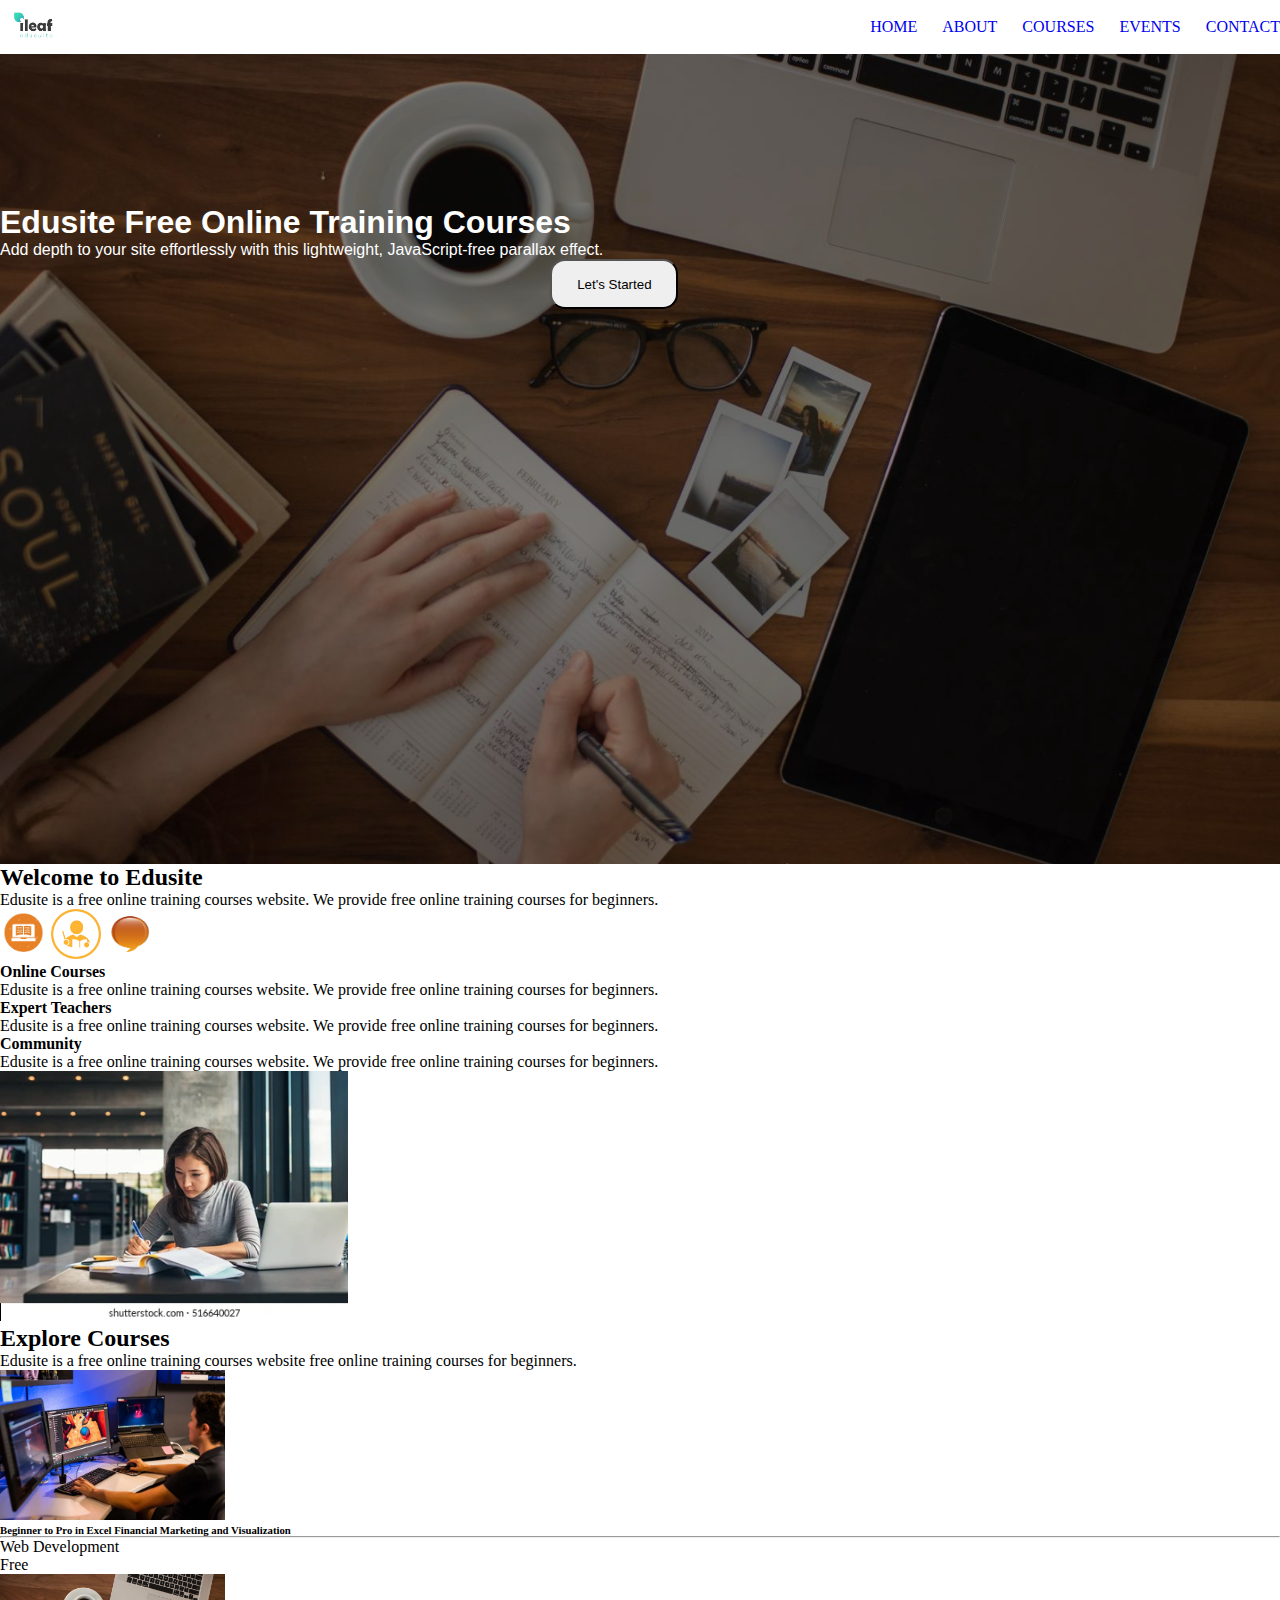
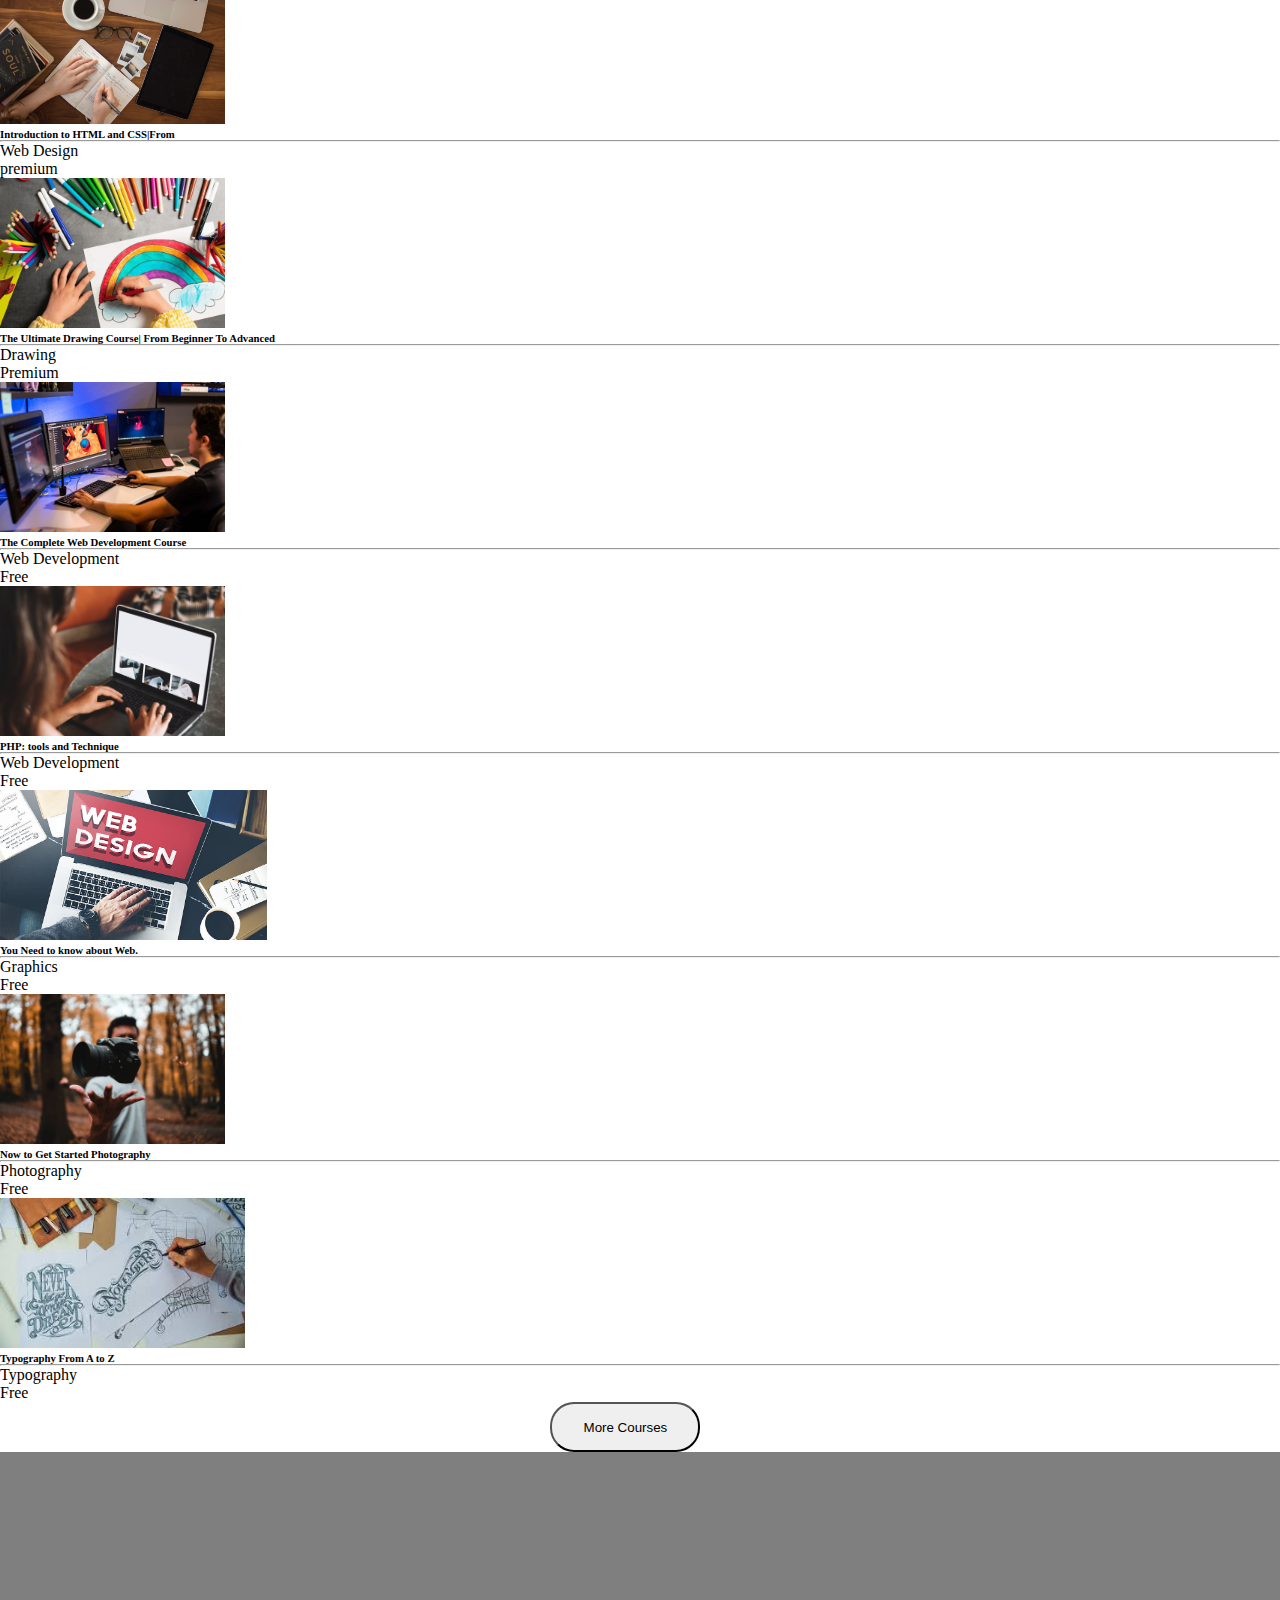
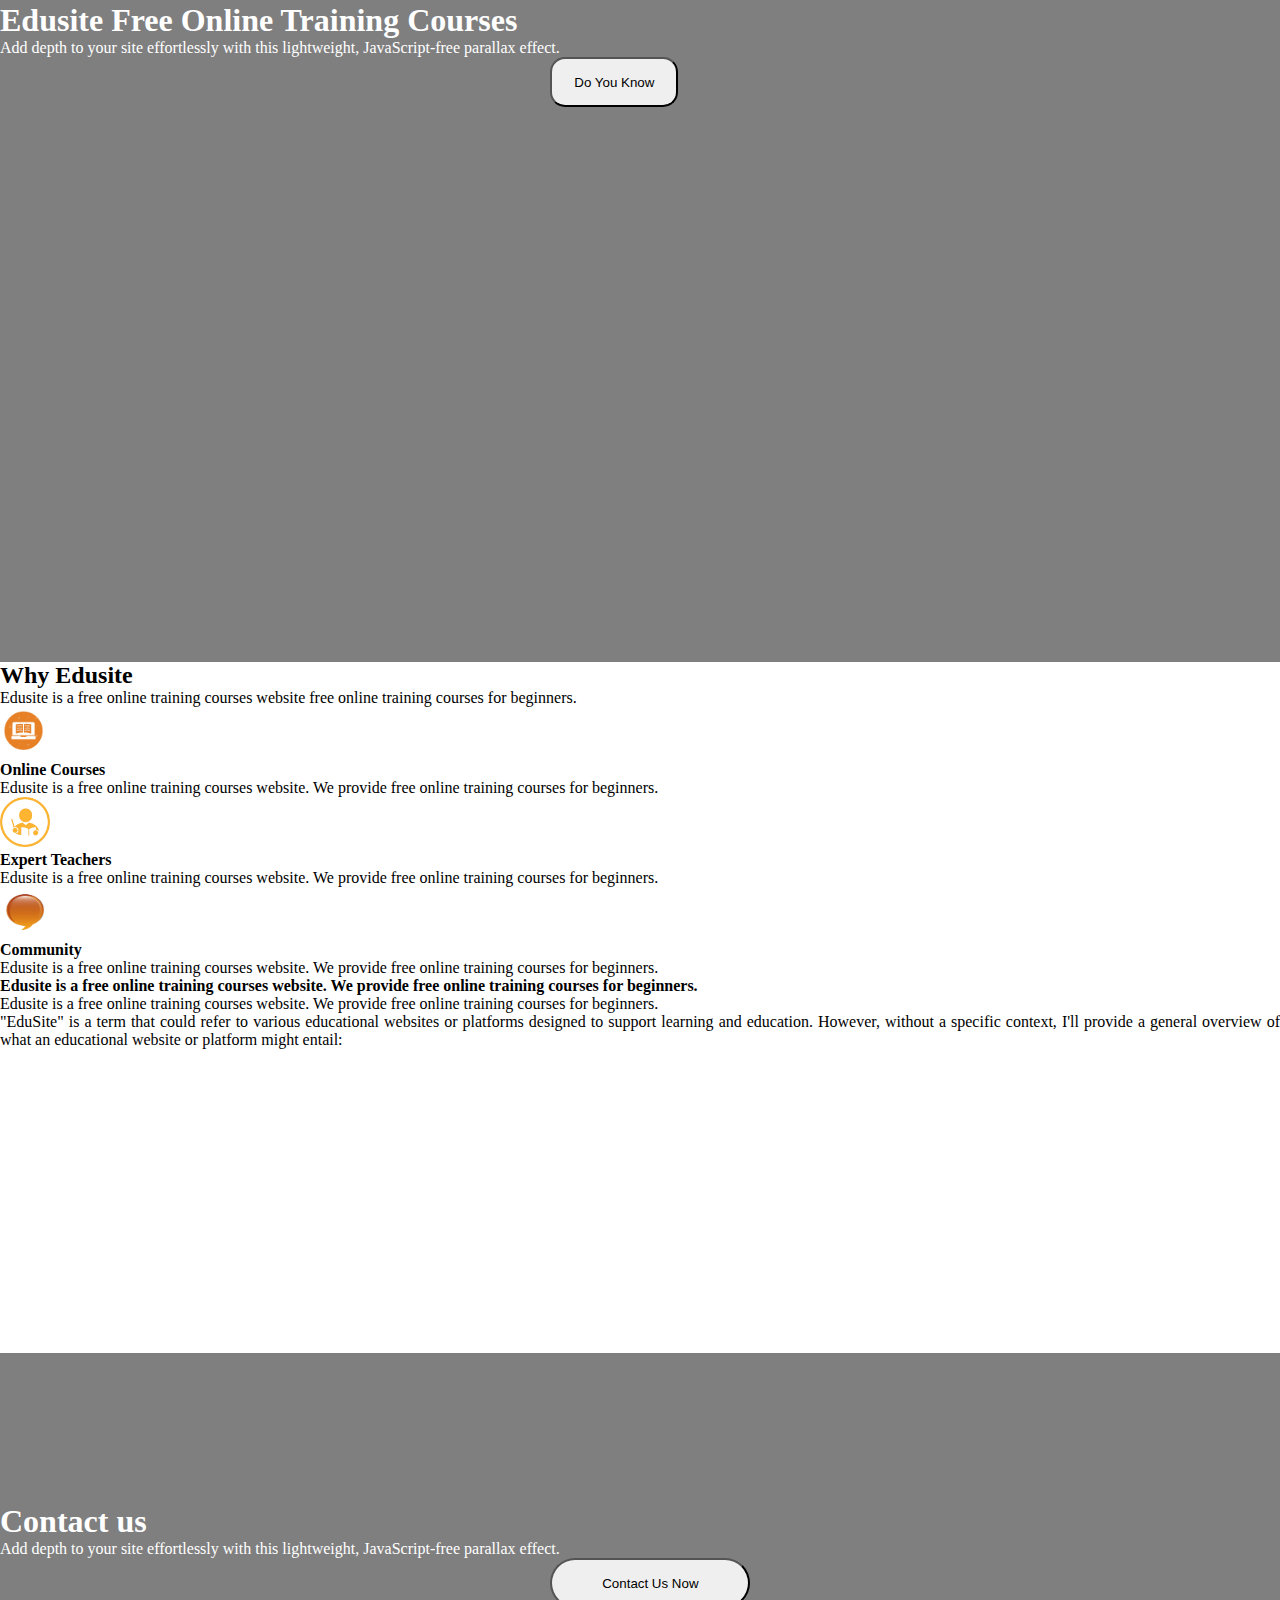
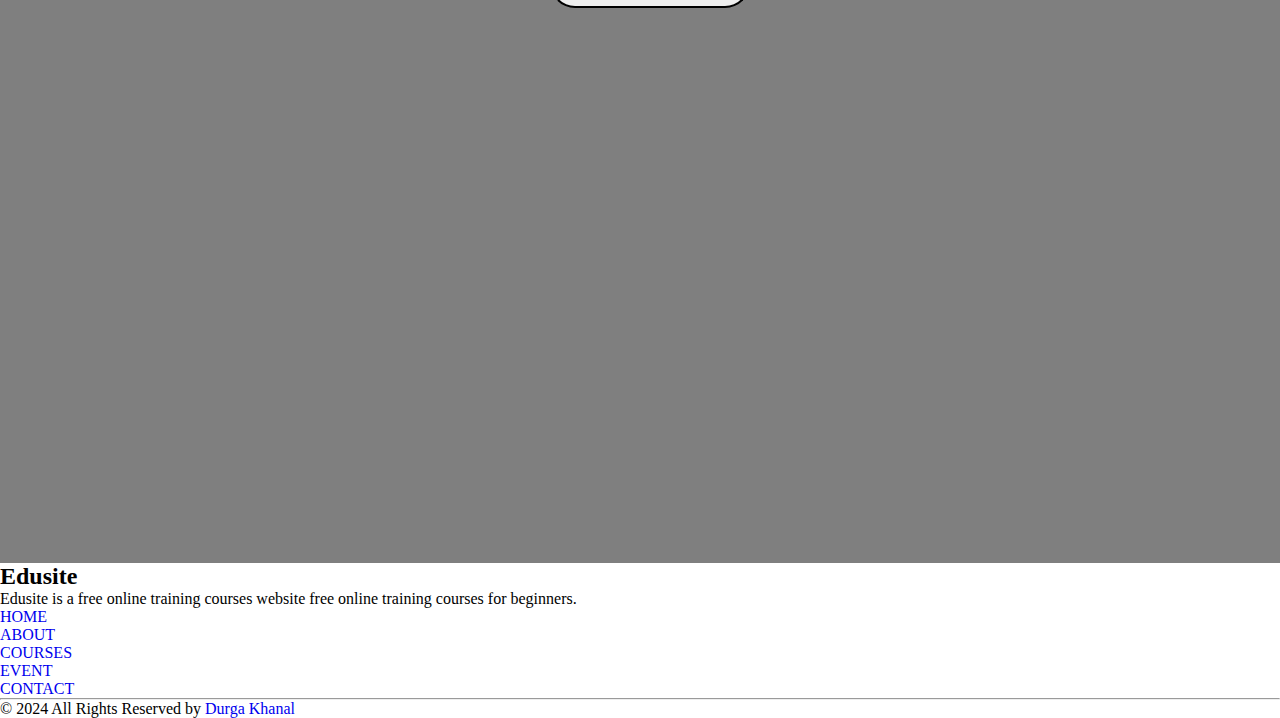
<file: index.html>
<!DOCTYPE html>
<html lang="en">

<head>
    <meta charset="UTF-8">
    <meta name="viewport" content="width=device-width, initial-scale=1.0">
    <link rel="stylesheet" href="https://cdnjs.cloudflare.com/ajax/libs/font-awesome/6.5.2/css/all.min.css"
        integrity="sha512-SnH5WK+bZxgPHs44uWIX+LLJAJ9/2PkPKZ5QiAj6Ta86w+fsb2TkcmfRyVX3pBnMFcV7oQPJkl9QevSCWr3W6A=="
        crossorigin="anonymous" referrerpolicy="no-referrer" />
    <link href="https://cdn.jsdelivr.net/npm/bootstrap@5.0.2/dist/css/bootstrap.min.css" rel="stylesheet"
        integrity="sha384-EVSTQN3/azprG1Anm3QDgpJLIm9Nao0Yz1ztcQTwFspd3yD65VohhpuuCOmLASjC" crossorigin="anonymous">

    <link rel="stylesheet" href="style.css">
    <title>Bootstrap1</title>
</head>

<body>
    <!-- nav bar -->
    <nav class="sticky-top bg-white">
        <div class="container main-nav flex">
            <a href="#" class="company-logo">
                <img src="images/logo.png" alt="company-logoo">
            </a>
            <div class="nav-links fw-bold fs-10">
                <ul class="flex mt-3">
                    <li><a href="index.html" class="hover-link text-dark">HOME</a></li>
                    <li><a href="about.html" class="hover-link text-dark">ABOUT</a></li>
                    <li><a href="courses.html" class="hover-link text-dark">COURSES</a></li>
                    <li><a href="event.html" class="hover-link text-dark">EVENTS</a></li>
                    <li><a href="contact.html" class="hover-link text-dark">CONTACT</a></li>
                </ul>
            </div>
        </div>
    </nav>
    <!-- ----parallax----- -->
    <main>
        <section class="parallax">

            <!-- ----parallax---- -->
            <div class="parallax-content mt-0">
                <h1 class="mx-5">Edusite Free Online Training Courses</h1>
                <p class=" col-md-6 fs-5 mx-5">Add depth to your site effortlessly with this lightweight,
                    JavaScript-free parallax effect.</p>
                <button type="button" class="btn btn-primary mx-5">Let's Started</button>
            </div>
        </section>
    </main>
    <!----------parallax- ends----- -->

    <!-------- welcomeTo eduite ---------->
    <div class="container">
        <div class="row">
            <div class="col-md-6">
                <h2 class=" mt-5 fw-bold text-primary">Welcome to Edusite</h2>
                <p class=" fs-5">Edusite is a free online training courses website. We provide
                    free online training courses for beginners.</p>
            </div>

            <div class="row">
                <div class="col-md-1 mt-5">
                    <img src="images/course.png" class="mt-2" alt="course1">
                    <img src="images/teacher.png" class="mt-5" alt="course2">
                    <img src="images/community.png" class="mt-5" alt="course3">
                </div>

                <div class="col-md-5 mt-1">
                    <h4 class="fw-bold text-start">Online Courses</h4>
                    <p class="mt-3">Edusite is a free online training courses website. We provide
                        free online training courses for beginners.</p>
                    <h4 class="fw-bold text-start">Expert Teachers</h4>
                    <p class="mt-3">Edusite is a free online training courses website. We provide
                        free online training courses for beginners.</p>
                    <h4 class="fw-bold text-start">Community</h4>
                    <p class="mt-3">Edusite is a free online training courses website. We provide
                        free online training courses for beginners.</p>
                </div>
                <div class="col-md-6">
                    <img src="images/study.webp" class="mx-5">
                </div>
            </div>
        </div>
        <!-- ------------------------------------------ -->
        <!-------------------- courses ----------------->

        <h2 class=" mt-5 fw-bold text-primary text-center">Explore Courses</h2>
        <p class=" fs-5 text-center mb-5">Edusite is a free online training courses website free online training
            courses for beginners.</p>
        <div class="courses">
            <div class="row">
                <div class="col-md-3">
                    <img src="images/game-design.webp" alt="images">
                    <h6 class="fw-bold text-start mt-3">Beginner to Pro in Excel Financial Marketing and Visualization
                    </h6>
                    <hr>
                    <div class="d-flex justify-content-between">
                        <div>Web Development</div>
                        <div class="text-success">Free</div>
                    </div>
                </div>
                <div class="col-md-3">
                    <img src="images/coffee.jpg" alt="images">
                    <h6 class="fw-bold text-start mt-3">Introduction to HTML and CSS|From
                    </h6>
                    <hr>
                    <div class="d-flex justify-content-between">
                        <div>Web Design</div>
                        <div class="text-danger">premium</div>
                    </div>
                </div>
                <div class="col-md-3">
                    <img src="images/drawing.webp" alt="images">
                    <h6 class="fw-bold text-start mt-3">The Ultimate Drawing Course| From Beginner To Advanced
                    </h6>
                    <hr>
                    <div class="d-flex justify-content-between">
                        <div>Drawing</div>
                        <div class="text-danger">Premium</div>
                    </div>
                </div>
                <div class="col-md-3">
                    <img src="images/game-design.webp" alt="images">
                    <h6 class="fw-bold text-start mt-3">The Complete Web Development Course
                    </h6>
                    <hr>
                    <div class="d-flex justify-content-between">
                        <div>Web Development</div>
                        <div class="text-success">Free</div>
                    </div>
                </div>

                <div class="col-md-3 mt-4">
                    <img src="images/php.avif" alt="images">
                    <h6 class="fw-bold text-start mt-3">PHP: tools and Technique
                    </h6>
                    <hr>
                    <div class="d-flex justify-content-between">
                        <div>Web Development</div>
                        <div class="text-success">Free</div>
                    </div>
                </div>
                <div class="col-md-3 mt-4">
                    <img src="images/webdesign.avif" alt="images">
                    <h6 class="fw-bold text-start mt-3">You Need to know about Web.
                    </h6>
                    <hr>
                    <div class="d-flex justify-content-between">
                        <div>Graphics</div>
                        <div class="text-success">Free</div>
                    </div>
                </div>
                <div class="col-md-3 mt-4">
                    <img src="images/photography.webp" alt="images">
                    <h6 class="fw-bold text-start mt-3">Now to Get Started Photography
                    </h6>
                    <hr>
                    <div class="d-flex justify-content-between">
                        <div>Photography</div>
                        <div class="text-success">Free</div>
                    </div>
                </div>
                <div class="col-md-3 mt-4">
                    <img src="images/typography.jpg" alt="images">
                    <h6 class="fw-bold text-start mt-3">Typography From A to Z
                    </h6>
                    <hr>
                    <div class="d-flex justify-content-between">
                        <div>Typography</div>
                        <div class="text-success">Free</div>
                    </div>
                </div>
            </div>
            <button type="button" class=" bg-danger text-white mt-5">More Courses</button>
        </div>
    </div>

    <!----------------- 2nd parallax --------------------------->
    <section class="parallax">
        <div class="second-parallax">
            <div class="parallax-content mt-5">
                <h1 class="mx-5">Edusite Free Online Training Courses</h1>
                <p class=" col-md-6 fs-5 mx-5">Add depth to your site effortlessly with this lightweight,
                    JavaScript-free parallax effect.</p>
                <button type="button" class="btn btn-danger mx-5">Do You Know</button>
            </div>
        </div>
    </section>
    <!-------------------------Why Edusite?------------------------->
    <h2 class=" mt-5 fw-bold text-primary text-center">Why Edusite</h2>
    <p class=" fs-5 text-center mb-5">Edusite is a free online training courses website free online training
        courses for beginners.</p>
    <div class="container">
        <div class="row">
            <div class=" col-md-1 mt-5">
                <img src="images/course.png" class="mt-3" alt="course1">
            </div>

            <div class=" col-md-3 mt-1">
                <h4 class="fw-bold text-start">Online Courses</h4>
                <p class="mt-4">Edusite is a free online training courses website. We provide
                    free online training courses for beginners.</p>

            </div>
            <div class=" col-md-1 mt-5">
                <img src="images/teacher.png" class="mt-3" alt="course2">
            </div>

            <div class=" col-md-3 mt-1">
                <h4 class="fw-bold text-start">Expert Teachers</h4>
                <p class="mt-4">Edusite is a free online training courses website. We provide
                    free online training courses for beginners.</p>

            </div>
            <div class=" col-md-1 mt-5">
                <img src="images/community.png" class="mt-3" alt="course3">
            </div>

            <div class=" col-md-3 mt-1">
                <h4 class="fw-bold text-start">Community</h4>
                <p class="mt-4">Edusite is a free online training courses website. We provide
                    free online training courses for beginners.</p>

            </div>
        </div>
        <!----------vedio-clip-part ------------>
        <div class="row mt-5">
            <div class="col-md-6 mt-5">
                <h4 class="fw-bold">Edusite is a free online training courses website. We provide
                    free online training courses for beginners.</h4>
                <p class="mt-3">Edusite is a free online training courses website. We provide
                    free online training courses for beginners.<br class="mb-3">"EduSite" is a term that could refer to
                    various
                    educational websites or platforms designed to support learning and education. However, without a
                    specific context, I'll provide a general overview of what an educational website or platform might
                    entail:</p>
            </div>
            <div class="col-md-6">
                <iframe width="500" height="300" class="mt-5" src="//www.youtube.com/watch?v=UgFBlTUlrsA"
                    title="YouTube video player" frameborder="0"
                    allow="accelerometer; autoplay; clipboard-write; encrypted-media; gyroscope; picture-in-picture"
                    allowfullscreen></iframe>
            </div>
        </div>
    </div>
    <!-------- THird-parallax -------->
    <section class="parallax">
        <div class="third-parallax">
            <div class="parallax-content mt-5">
                <h1 class="mx-5 text-center">Contact us</h1>
                <p class="fs-5 mx-5 text-center">Add depth to your site effortlessly with this lightweight,
                    JavaScript-free parallax effect.</p>
                <button type="button" class="btn btn-danger">Contact Us Now</button>
            </div>
        </div>
    </section>
    <!----------- footer ----------->
    <div class="footer bg-white">
        <div class="container">
            <div class="row">
                <div class="col-md-8">
                    <h2 class="fw-bold mt-4 mx-4">Edusite</h2>
                    <p class=" fs-5  mt-3 mx-4">Edusite is a free online training courses website free online training
                        courses for beginners.</p>
                </div>
                <div class="col-md-4">
                    <div class="d-flex flex-row mt-4 ">
                        <div class="p-2"><a href="index.html" class="hover-link fw-bold text-dark">HOME</a></div>
                        <div class="p-2"><a href="about.html" class="hover-link fw-bold text-dark">ABOUT</a></div>
                        <div class="p-2"><a href="courses.html" class="hover-link fw-bold text-dark">COURSES</a></div>
                        <div class="p-2"><a href="event.html" class="hover-link fw-bold text-dark">EVENT</a></div>
                        <div class="p-2"><a href="contact.html" class="hover-link fw-bold text-dark">CONTACT</a></div>

                    </div>
                    <div class="d-flex flex-row mt-4">
                        <div class="p-1">
                            <a class="nav-link text-dark" href="https://www.facebook.com"><i
                                    class="fab fa-facebook"></i></a>
                        </div>
                        <div class="p-1">
                            <a class="nav-link text-dark" href="https://www.instagram.com"><i
                                    class="fab fa-instagram"></i></a>
                        </div>
                        <div class="p-1">
                            <a class="nav-link text-dark" href="https://www.youtube.com"><i
                                    class="fab fa-youtube"></i></a>
                        </div>
                        <div class="p-1">
                            <a class="nav-link text-dark" href="https://www.twitter.com"><i
                                    class="fab fa-twitter"></i></a>
                        </div>
                        <div class="p-1">
                            <a class="nav-link text-dark" href="https://www.linkedin.com"><i
                                    class="fab fa-linkedin"></i></a>
                        </div>
                        <div class="p-1">
                            <a class="nav-link text-dark" href="https://www.pinterest.com"><i
                                    class="fab fa-pinterest"></i></a>
                        </div>

                    </div>
                </div>
            </div>
        </div>
        <hr>
        <p class="copyright text-center  fs-5.5 mb-3 fw-bold my-0 ">&copy; 2024 All Rights Reserved by <a
                href="https://www.facebook.com/profile" class="text-dark">Durga Khanal</a></p>
    </div>

    <script src="https://cdn.jsdelivr.net/npm/bootstrap@5.0.2/dist/js/bootstrap.bundle.min.js"
        integrity="sha384-MrcW6ZMFYlzcLA8Nl+NtUVF0sA7MsXsP1UyJoMp4YLEuNSfAP+JcXn/tWtIaxVXM"
        crossorigin="anonymous"></script>
</body>

</html>
</file>
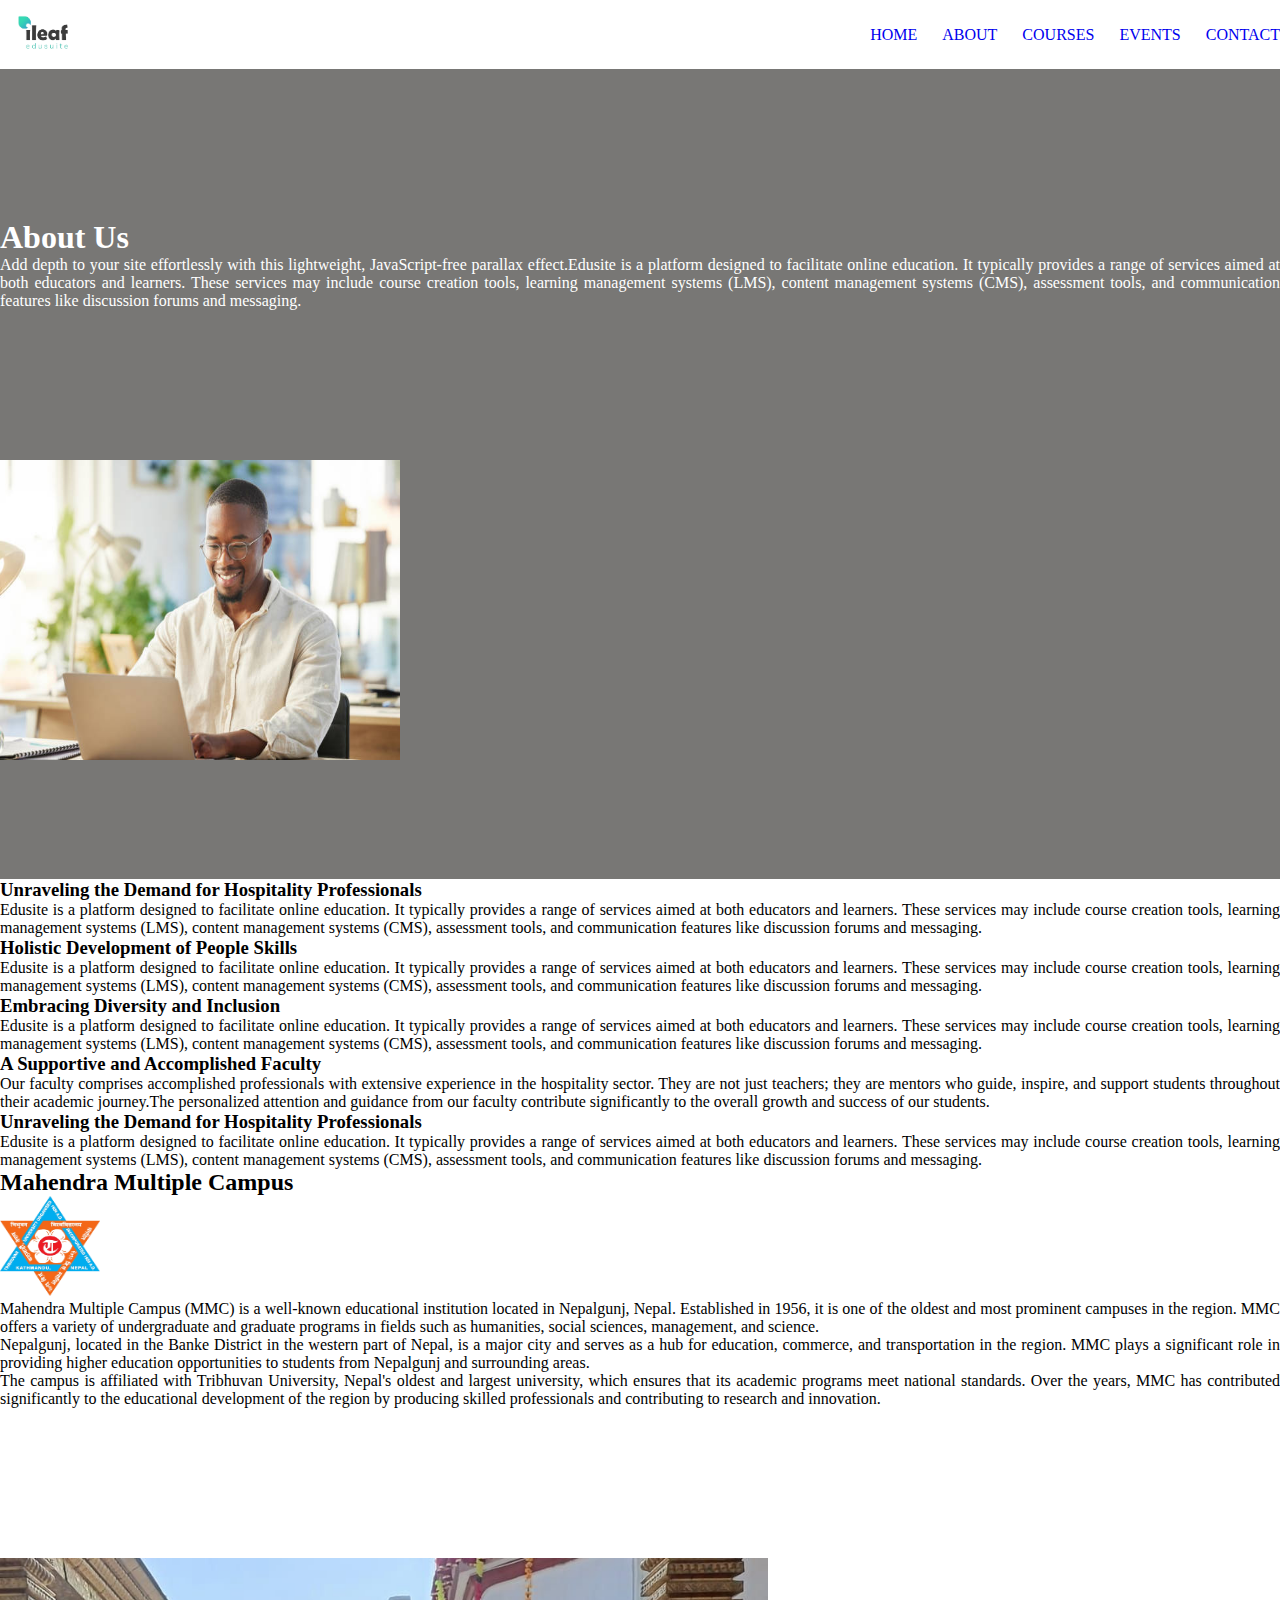
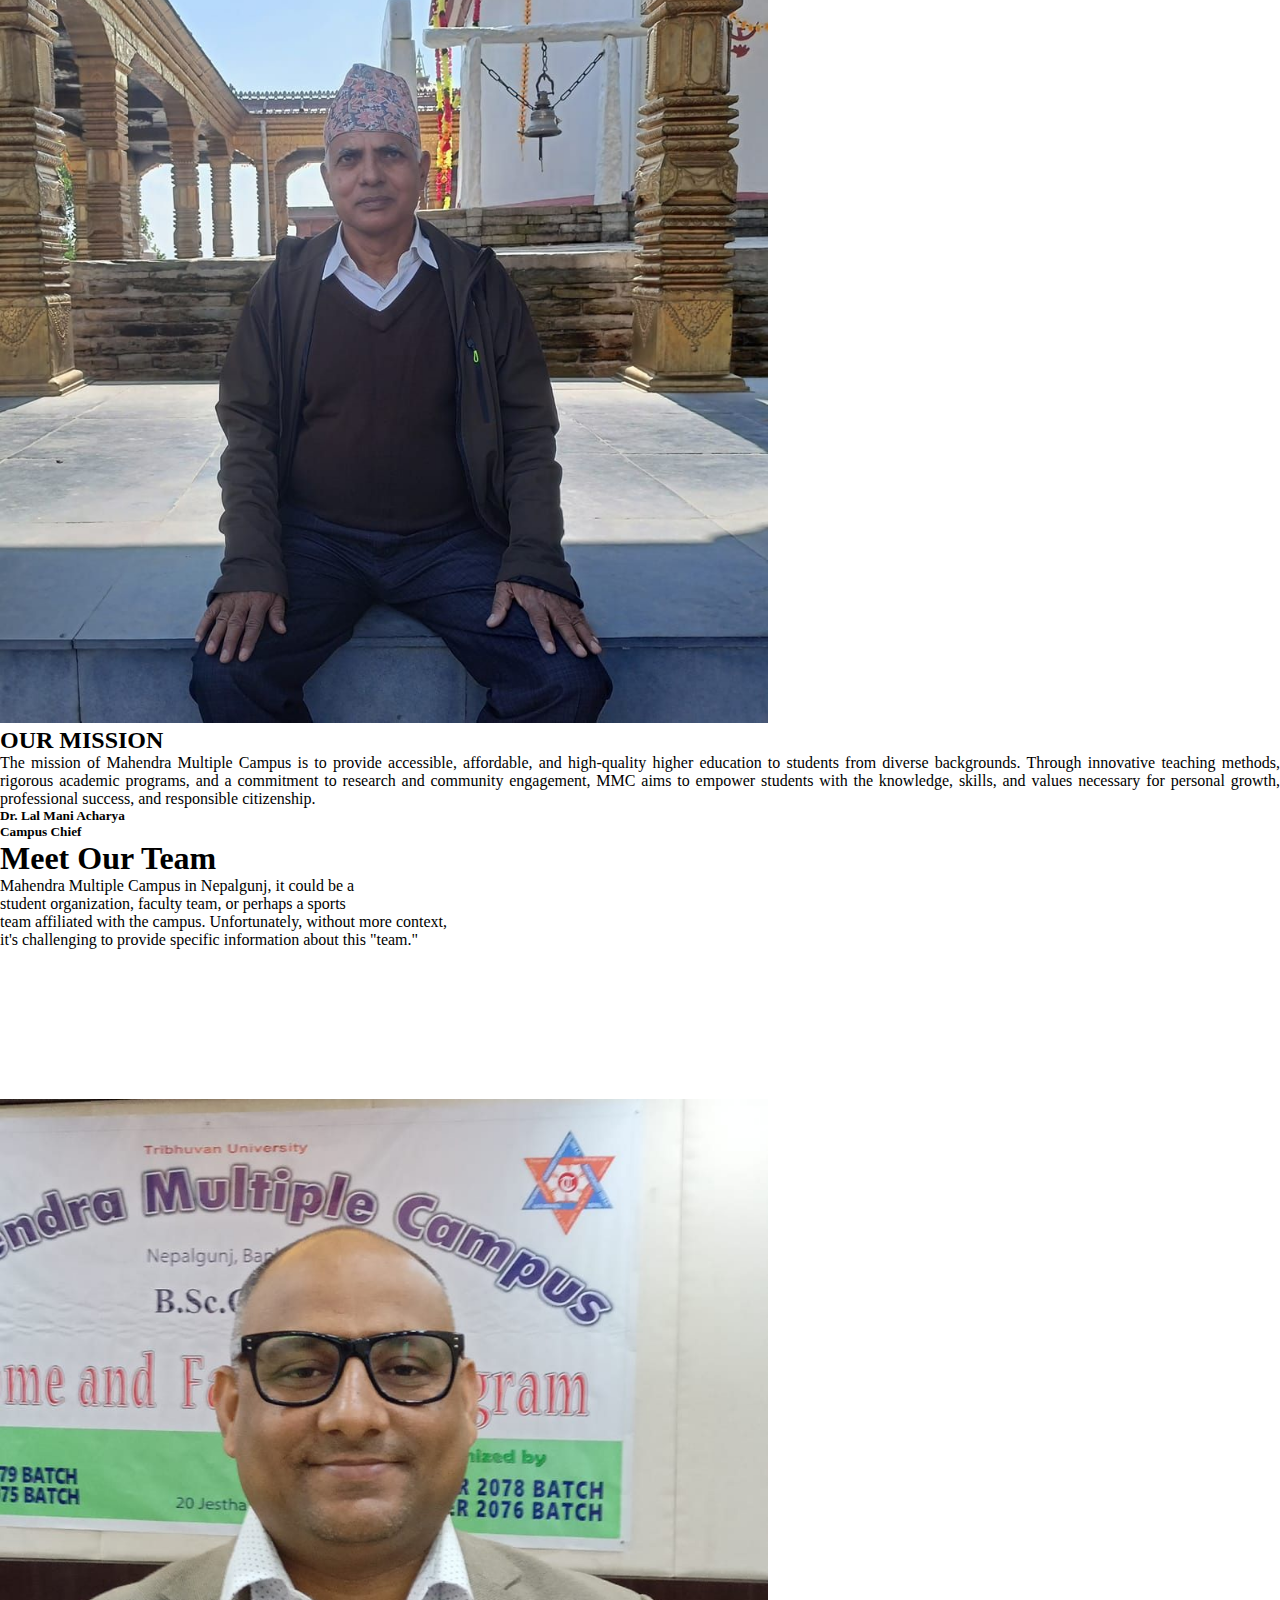
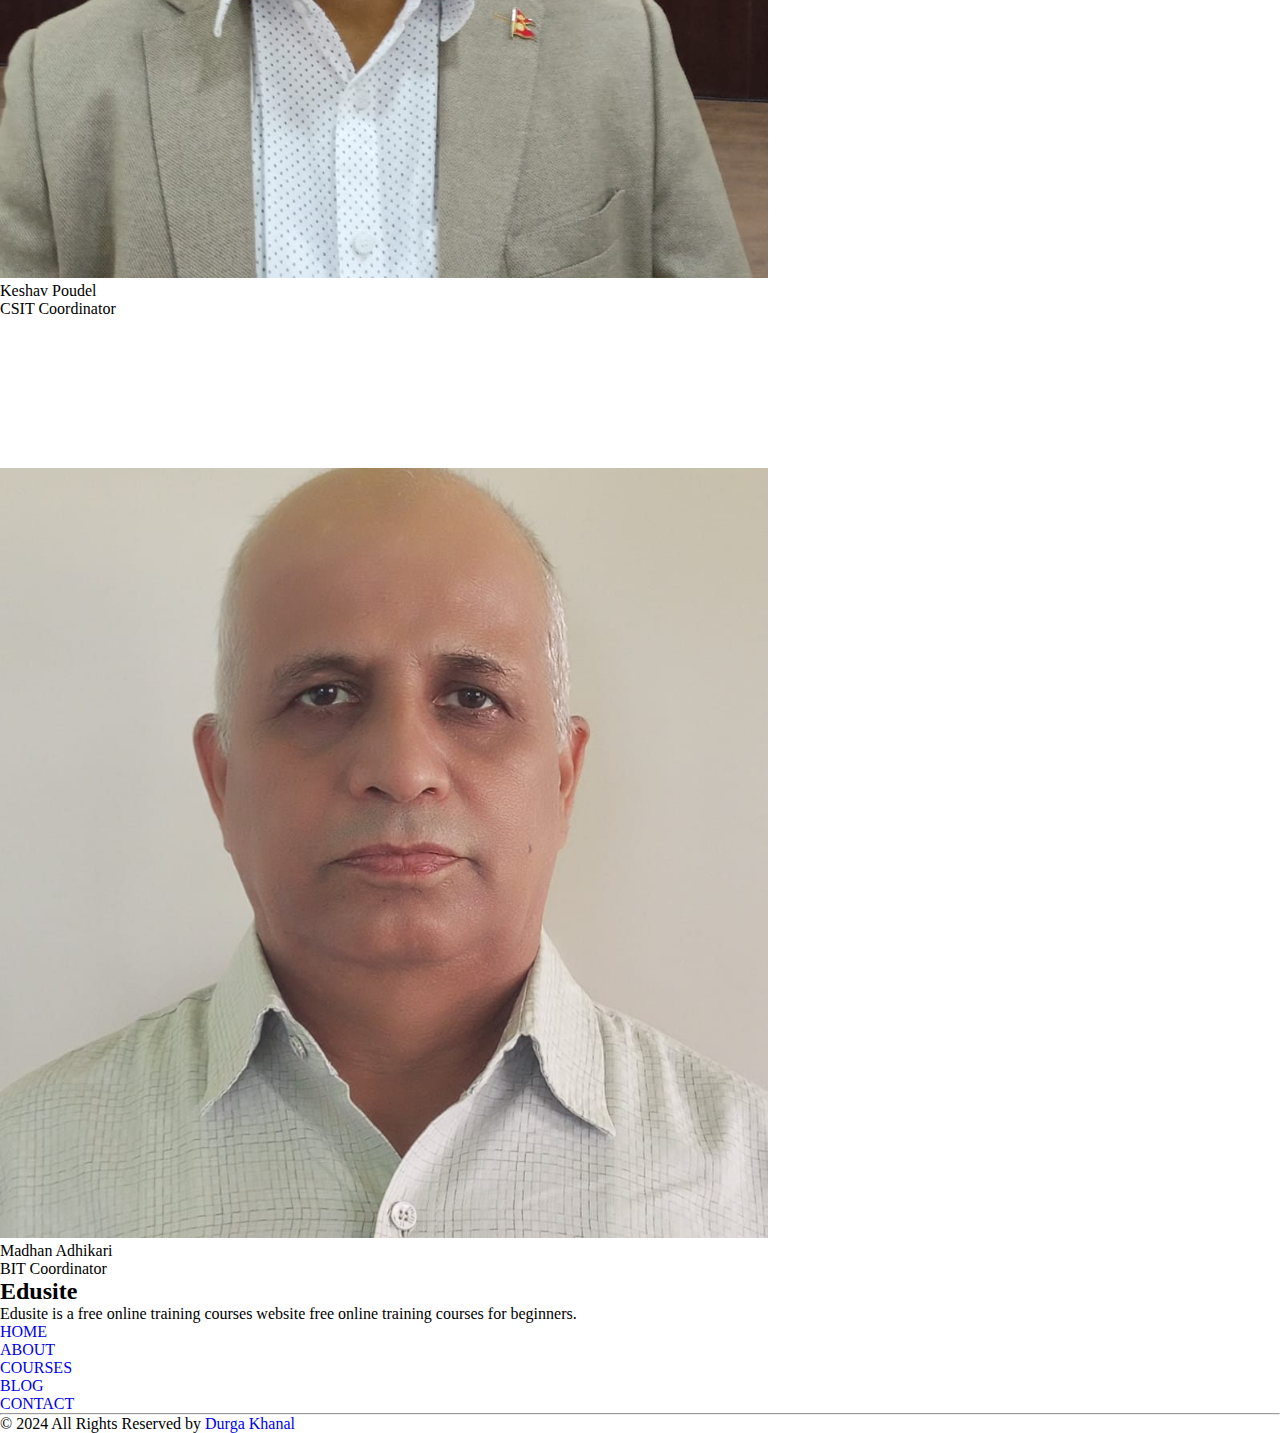
<file: about.html>
<!DOCTYPE html>
<html lang="en">

<head>
    <meta charset="UTF-8">
    <meta name="viewport" content="width=device-width, initial-scale=1.0">
    <link href="https://cdn.jsdelivr.net/npm/bootstrap@5.0.2/dist/css/bootstrap.min.css" rel="stylesheet"
        integrity="sha384-EVSTQN3/azprG1Anm3QDgpJLIm9Nao0Yz1ztcQTwFspd3yD65VohhpuuCOmLASjC" crossorigin="anonymous">
    <link href="https://cdn.jsdelivr.net/npm/bootstrap@5.0.2/dist/css/bootstrap.min.css" rel="stylesheet"
        integrity="sha384-EVSTQN3/azprG1Anm3QDgpJLIm9Nao0Yz1ztcQTwFspd3yD65VohhpuuCOmLASjC" crossorigin="anonymous">
    <link rel="stylesheet" href="about.css">
    <title>Document</title>
</head>

<body>
    <!-- navbar -->
    <nav class="sticky-top">
        <div class="container main-nav flex">
            <a href="#" class="company-logo">
                <img src="images/logo.png" alt="company-logoo">
            </a>
            <div class="nav-links fw-bold fs-10">
                <ul class="flex">
                    <li><a href="index.html" class="hover-link text-dark">HOME</a></li>
                    <li><a href="about.html" class="hover-link text-dark">ABOUT</a></li>
                    <li><a href="courses.html" class="hover-link text-dark">COURSES</a></li>
                    <li><a href="event.html" class="hover-link text-dark">EVENTS</a></li>
                    <li><a href="contact.html" class="hover-link text-dark">CONTACT</a></li>
                </ul>
            </div>
        </div>
    </nav>
    <!-- ----parallax----- -->
    <main>
        <section class="parallax">
            <div class="parallax-content mt-0">
                <div class="container">

                    <div class="row">
                        <div class="col-md-6">
                            <h1>About Us</h1>
                            <p >Add depth to your site effortlessly with this lightweight,
                                JavaScript-free parallax effect.Edusite is a platform designed to facilitate online
                                education.
                                It
                                typically provides a range of services aimed at both educators and learners. These
                                services may
                                include course creation tools, learning management systems (LMS), content management
                                systems
                                (CMS),
                                assessment tools, and communication features like discussion forums and messaging.</p>
                            <!-- <button type="button" class="btn btn-primary mx-5">Let's Started</button> -->
                        </div>
                        <div class=" images col-md-6 style=" height:200px width:200px">
                            <img src="images/person.jpg" alt="mmcimage">
                        </div>
                    </div>
                </div>

            </div>
        </section>
        <!----------------- content ---------------------->
        <div class="container">
            <div class="content mx-5 mt-5 mb-5">
                <h3 class="text-danger">Unraveling the Demand for Hospitality Professionals</h3>
                <p>Edusite is a platform designed to facilitate online education. It typically provides a range of
                    services aimed at both educators and learners. These services may include course creation tools,
                    learning management systems (LMS), content management systems (CMS), assessment tools, and
                    communication features like discussion forums and messaging.</p>
                <h3 class="text-danger">Holistic Development of People Skills</h3>
                <p>Edusite is a platform designed to facilitate online education. It typically provides a range of
                    services aimed at both educators and learners. These services may include course creation tools,
                    learning management systems (LMS), content management systems (CMS), assessment tools, and
                    communication features like discussion forums and messaging.</p>
                <h3 class="text-danger">Embracing Diversity and Inclusion</h3>
                <p>Edusite is a platform designed to facilitate online education. It typically provides a range of
                    services aimed at both educators and learners. These services may include course creation tools,
                    learning management systems (LMS), content management systems (CMS), assessment tools, and
                    communication features like discussion forums and messaging.</p>
                <h3 class="text-danger">A Supportive and Accomplished Faculty</h3>
                <p>Our faculty comprises accomplished professionals with extensive experience in the hospitality sector.
                    They are not just teachers; they are mentors who guide, inspire, and support students throughout
                    their academic journey.The personalized attention and guidance from our faculty contribute
                    significantly to the overall
                    growth and success of our students.</p>
                <h3 class="text-danger">Unraveling the Demand for Hospitality Professionals</h3>
                <p>Edusite is a platform designed to facilitate online education. It typically provides a range of
                    services aimed at both educators and learners. These services may include course creation tools,
                    learning management systems (LMS), content management systems (CMS), assessment tools, and
                    communication features like discussion forums and messaging.</p>
            </div>
        </div>

    </main>
    <div class="container mt-5 mx-5">
        <div class="row">
            <div class="col-md-8">
                <h2 class="mx-5">Mahendra Multiple Campus</h2>
            </div>
            <div class="col-md-4">
                <img src="images/tulogo.png" alt="TU-logo">
            </div>
            <div class="col-md-12 mx-5">
                <p>Mahendra Multiple Campus (MMC) is a well-known educational institution located in Nepalgunj, Nepal.
                    Established in 1956, it is one of the oldest and most prominent campuses in the region. MMC offers a
                    variety of undergraduate and graduate programs in fields such as humanities, social sciences,
                    management, and science.<br>
                    Nepalgunj, located in the Banke District in the western part of Nepal, is a major city and serves as
                    a hub for education, commerce, and transportation in the region. MMC plays a significant role in
                    providing higher education opportunities to students from Nepalgunj and surrounding areas.<br>
                    The campus is affiliated with Tribhuvan University, Nepal's oldest and largest university, which
                    ensures that its academic programs meet national standards. Over the years, MMC has contributed
                    significantly to the educational development of the region by producing skilled professionals and
                    contributing to research and innovation.</p>
            </div>
        </div>
        <div class="row team mt-5">
            <div class="col-md-6">
                <img src="images/chief.jpg" style="width: 60%; height:100%;" class="rounded my-auto mx-auto d-block " alt="MMC">
            </div>
            <div class="col-md-5">
                <h2 class="mx-5 text-danger fw-bold">OUR MISSION</h2>
                <p class="justify-content-center">The mission of Mahendra Multiple Campus is to provide accessible,
                    affordable, and high-quality
                    higher education to students from diverse backgrounds. Through innovative teaching methods, rigorous
                    academic programs, and a commitment to research and community engagement, MMC aims to empower
                    students with the knowledge, skills, and values necessary for personal growth, professional success,
                    and responsible citizenship.
                </p>
                <h5 class="text-danger fw-bold">Dr. Lal Mani Acharya</h5>
                <h5 class="text-danger fw-bold">Campus Chief</h5>
            </div>
        </div>
        <h1 class="text-danger text-center mt-5">Meet Our Team</h1>
        <p class="text-center mx-5 mt-3">Mahendra Multiple Campus in Nepalgunj, it could be a  </p>
           <p class="text-center"> student organization, faculty team, or perhaps a sports</p>
            <P class="text-center">team affiliated with the campus. Unfortunately, without more context,</P>
             <p class="text-center">it's challenging to provide specific information about this "team."</p>
        <div class="row">
            <div class="col-md-6 mt-4 rounded float-left">
                <img src="images/csit.jpg"  style="width: 60%; height:80%;" class="rounded my-auto mx-auto d-block" alt="MMC">
                <p class="text-danger text-center mt-2">Keshav Poudel</p>
                <p class="text-center">CSIT Coordinator</p>
            </div>
            <div class="col-md-6 mt-4 rounded float-right ">
                <img src="images/Bit.jpg" style="width: 60%; height:80%;" class="rounded my-auto mx-auto d-block">
                <p class="text-danger text-center mt-2">Madhan Adhikari</p>
                <p class="text-center">BIT Coordinator</p>
            </div>
        </div>
    </div>
    <!----------- footer ----------->
    <div class="footer">
        <div class="container">
            <div class="row">
                <div class="col-md-8">
                    <h2 class="fw-bold mt-4 mx-4">Edusite</h2>
                    <p class=" fs-5  mt-3 mx-4">Edusite is a free online training courses website free online training
                        courses for beginners.</p>
                </div>
                <div class="col-md-4">
                    <div class="d-flex flex-row mt-4 ">
                        <div class="p-2"><a href="index.html" class="hover-link fw-bold text-dark">HOME</a></div>
                        <div class="p-2"><a href="#" class="hover-link fw-bold text-dark">ABOUT</a></div>
                        <div class="p-2"><a href="#" class="hover-link fw-bold text-dark">COURSES</a></div>
                        <div class="p-2"><a href="#" class="hover-link fw-bold text-dark">BLOG</a></div>
                        <div class="p-2"><a href="#" class="hover-link fw-bold text-dark">CONTACT</a></div>

                    </div>
                    <div class="d-flex flex-row mt-4">
                        <div class="p-1">
                            <a class="nav-link text-dark" href="https//www.facebook.com"><i
                                    class="fab fa-facebook"></i></a>
                        </div>
                        <div class="p-1">
                            <a class="nav-link text-dark" href="https//www.instagram.com"><i
                                    class="fab fa-instagram"></i></a>
                        </div>
                        <div class="p-1">
                            <a class="nav-link text-dark" href="https//www.youtube.com"><i
                                    class="fab fa-youtube"></i></a>
                        </div>
                        <div class="p-1">
                            <a class="nav-link text-dark" href="https//www.twitter.com"><i
                                    class="fab fa-twitter"></i></a>
                        </div>
                        <div class="p-1">
                            <a class="nav-link text-dark" href="https//www.linkedin.com"><i
                                    class="fab fa-linkedin"></i></a>
                        </div>
                        <div class="p-1">
                            <a class="nav-link text-dark" href="https//www.pinterest.com"><i
                                    class="fab fa-pinterest"></i></a>
                        </div>

                    </div>
                </div>
            </div>
        </div>
        <hr>
        <p class="copyright text-center  fs-5.5 mb-3 fw-bold my-0 ">&copy; 2024 All Rights Reserved by <a
                href="https://www.facebook.com/profile" class="text-dark">Durga Khanal</a></p>
    </div>
    <script src="https://cdn.jsdelivr.net/npm/bootstrap@5.0.2/dist/js/bootstrap.bundle.min.js"
        integrity="sha384-MrcW6ZMFYlzcLA8Nl+NtUVF0sA7MsXsP1UyJoMp4YLEuNSfAP+JcXn/tWtIaxVXM"
        crossorigin="anonymous"></script>
</body>

</html>
</file>
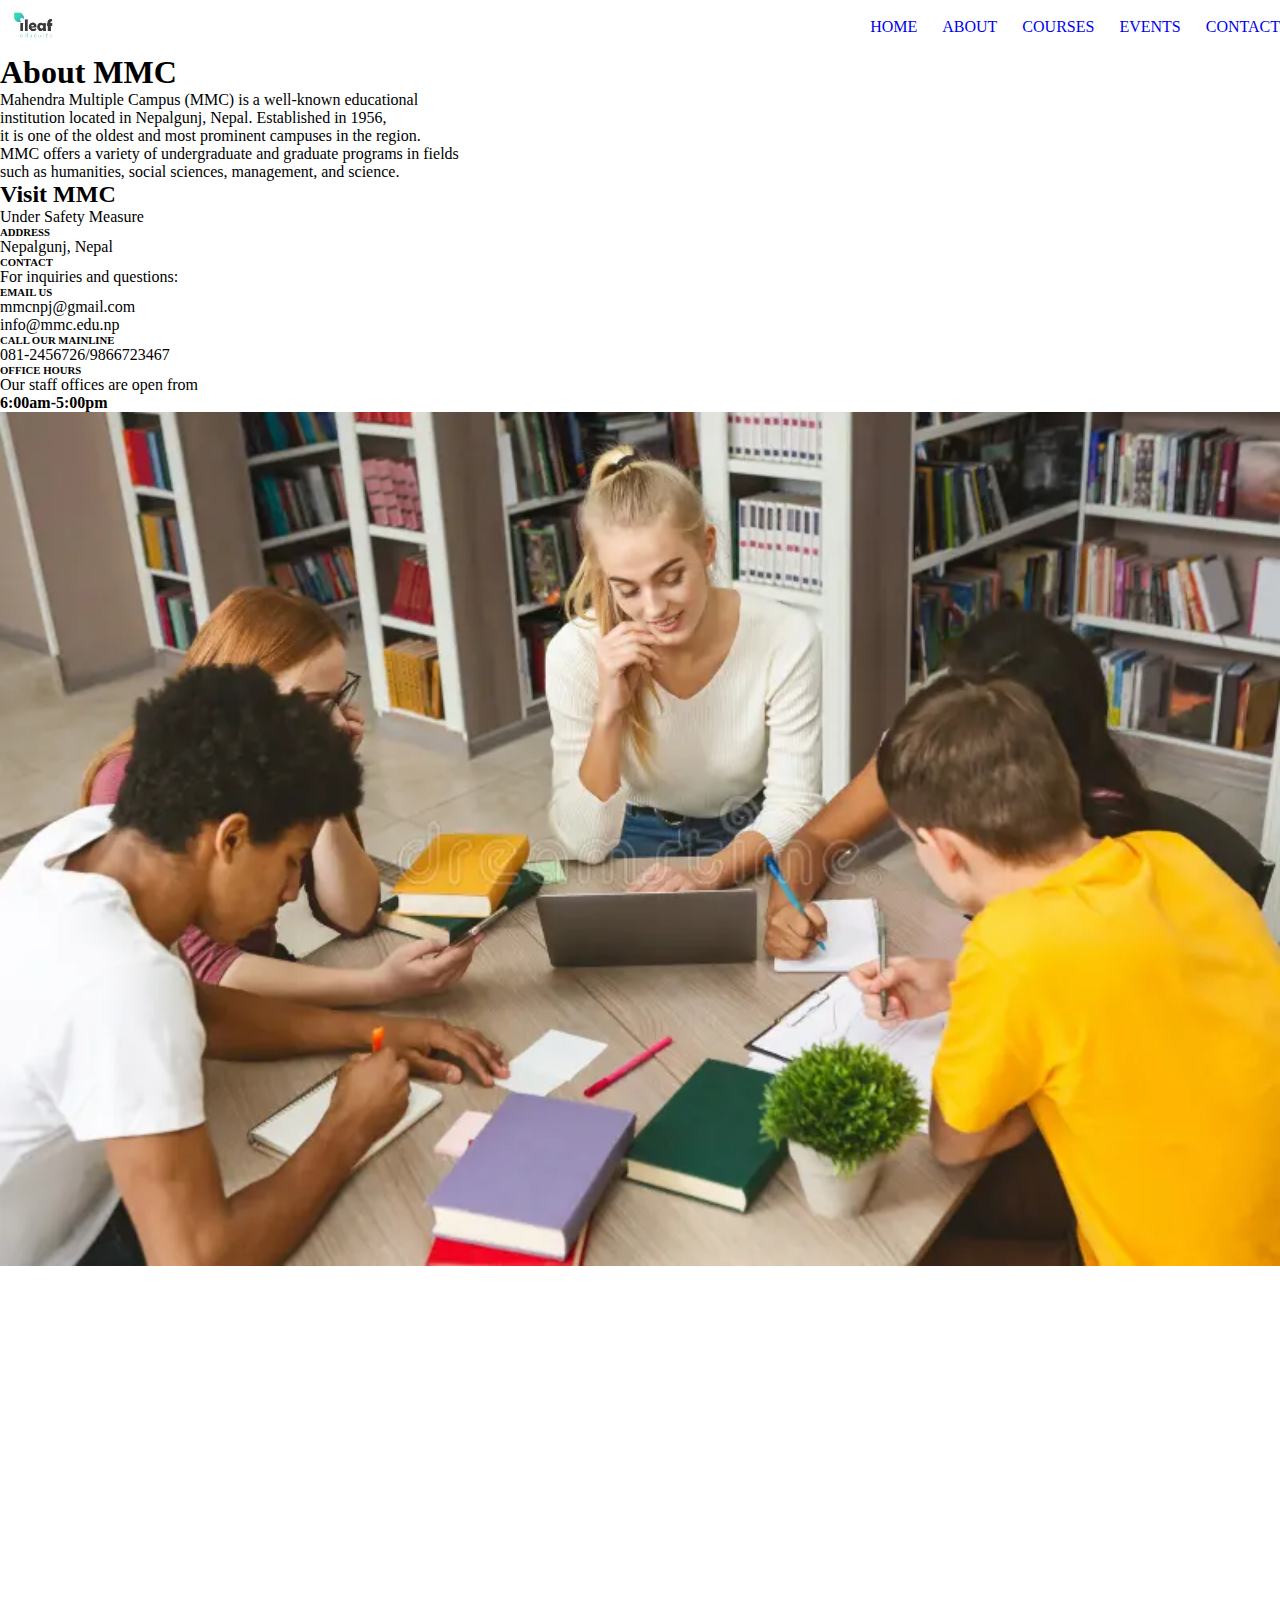
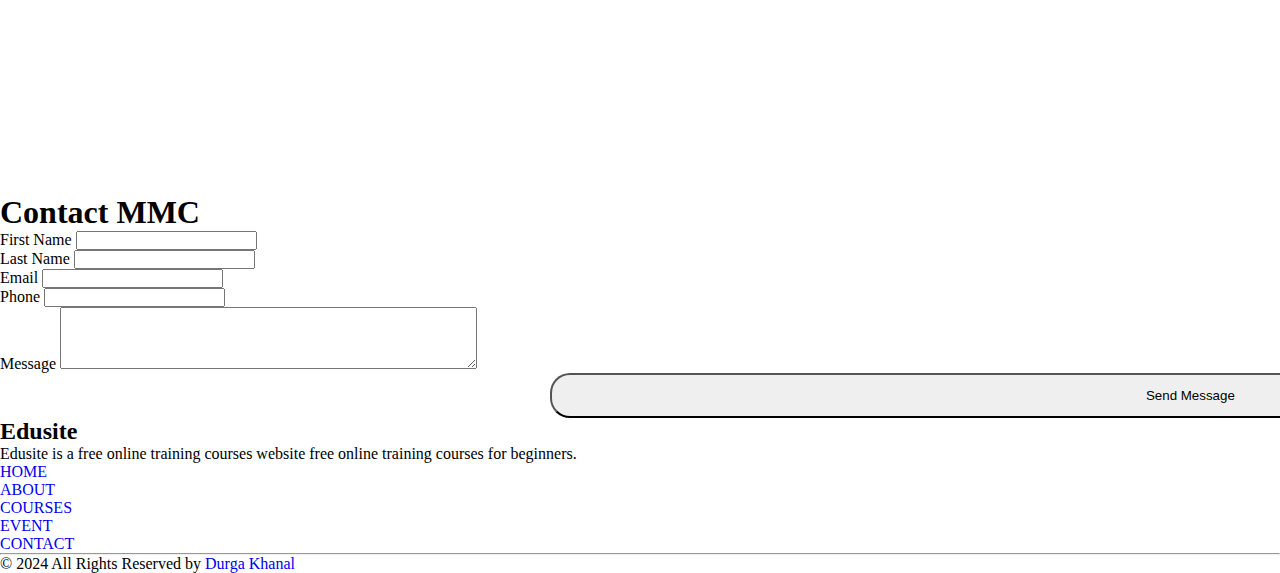
<file: contact.html>
<!DOCTYPE html>
<html lang="en">

<head>
    <meta charset="UTF-8">
    <meta name="viewport" content="width=device-width, initial-scale=1.0">
    <link href="https://cdn.jsdelivr.net/npm/bootstrap@5.0.2/dist/css/bootstrap.min.css" rel="stylesheet"
        integrity="sha384-EVSTQN3/azprG1Anm3QDgpJLIm9Nao0Yz1ztcQTwFspd3yD65VohhpuuCOmLASjC" crossorigin="anonymous">
    <link href="https://cdn.jsdelivr.net/npm/bootstrap@5.0.2/dist/css/bootstrap.min.css" rel="stylesheet"
        integrity="sha384-EVSTQN3/azprG1Anm3QDgpJLIm9Nao0Yz1ztcQTwFspd3yD65VohhpuuCOmLASjC" crossorigin="anonymous">
    <link rel="stylesheet" href="style.css">
    <title>Document</title>
</head>

<body>
    <!----- navbar ------->
    <nav class="sticky-top">
        <div class="container main-nav flex">
            <a href="#" class="company-logo">
                <img src="images/logo.png" alt="company-logoo">
            </a>
            <div class="nav-links fw-bold fs-10">
                <ul class="flex">
                    <li><a href="index.html" class="hover-link text-dark">HOME</a></li>
                    <li><a href="about.html" class="hover-link text-dark">ABOUT</a></li>
                    <li><a href="courses.html" class="hover-link text-dark">COURSES</a></li>
                    <li><a href="event.html" class="hover-link text-dark">EVENTS</a></li>
                    <li><a href="contact.html" class="hover-link text-dark">CONTACT</a></li>
                </ul>
            </div>
        </div>
    </nav>
    <!---------------- about ----------------------->
    <div class="container">
        <div class="heading mb-5">
            <h1 class="text-danger text-center fw-bold mt-5">About MMC</h1>
        <p class="text-center mt-2">Mahendra Multiple Campus (MMC) is a well-known educational </p>
           <p class="text-center"> institution located in Nepalgunj, Nepal. Established in 1956, </p>
           <p class="text-center"> it is one of the oldest and most prominent campuses in the region. </p>
           <p class="text-center"> MMC offers a variety of undergraduate and graduate programs in fields </p>
        <p class="text-center"> such as humanities, social sciences, management, and science. </p>
        </div>
        <div class="row">
            <div class="col-md-6 bg-secondary">
                <h2 class="text-danger fw-normal text-center mt-5">Visit MMC</h2>
                <p class=" text-center">Under Safety Measure</p>
                <h6 class="text-danger fw-bold text-center">ADDRESS</h6>
                <p class="text-center">Nepalgunj, Nepal</p>
                <h6 class="text-danger fw-bold text-center">CONTACT</h6>
                <p class="text-center">For inquiries and questions:</p>
                <h6 class="text-danger fw-bold text-center">EMAIL US</h6>
                <p class="text-center">mmcnpj@gmail.com</p>
                <p class="text-center">info@mmc.edu.np</p>
                <h6 class="text-danger fw-bold text-center">CALL OUR MAINLINE</h6>
                <p class="text-center">081-2456726/9866723467</p>
                <h6 class="text-danger fw-bold text-center">OFFICE HOURS</h6>
                <p class="text-center">Our staff offices are open from</p>
                <h4 class="text-danger text-center mb-5">6:00am-5:00pm</h4>

            </div>
            <div class="col-md-6 p-0">
                <img src="images/student.webp" style="width: 100%; height:100%;" alt="MMC image">
            </div>
        </div>
        <div class="row mb-5">
            <div class="col-md-6 p-0">
                <div class="map">
                    <iframe
                        src="https://www.google.com/maps/embed?pb=!1m18!1m12!1m3!1d3521.5263159749534!2d81.60801207446966!3d28.038950110789898!2m3!1f0!2f0!3f0!3m2!1i1024!2i768!4f13.1!3m3!1m2!1s0x39985df9432d7d29%3A0x940334b3b6234527!2sMahendra%20Multiple%20Campus%2C%20Nepalgunj!5e0!3m2!1sen!2snp!4v1713143129850!5m2!1sen!2snp"
                        width="570" height="520" style="border:0;" allowfullscreen="" loading="lazy"
                        referrerpolicy="no-referrer-when-downgrade"></iframe>
                </div>
            </div>

            <div class="col-md-6 bg-secondary">
                <h1 class="text-danger mt-5 text-center">Contact MMC</h1>
                <div class="row">
                    <div class="col-md-3 text-center mx-5 mt-5">
                        <label>First Name</label>
                        <input type="text" id="name">
                    </div>
                    <div class="col-md-3 text-center mx-5 mt-5">
                        <label>Last Name</label>
                        <input type="text" id="name">
                    </div>
                </div>
                <div class="row mt-4">
                    <div class="col-md-3 text-center mx-5 ">
                        <label>Email</label>
                        <input type="text" id="email">
                    </div>
                    <div class="col-md-3 text-center mx-5">
                        <label>Phone</label>
                        <input type="text" id="phone">
                    </div>
                </div>
                <div class="col-md-6 mx-5 mt-4">
                    <label>Message</label>
                    <textarea id="message" rows="4" cols="50"></textarea>
                </div>
                <div class="col-md-10">
                    <button type="button" class="btn btn-danger  mx-5 mt-4 fw-bold mb-4 link-primary text-white"
                        style="width: 100%; height:45px; border-radius: 20px;">Send Message</button>
                </div>


            </div>

        </div>
    </div>
    <!-- footer -->
    <div class="footer bg-white">
        <div class="container-fluid">
            <div class="row">
                <div class="col-md-8">
                    <h2 class="fw-bold mt-4 mx-4">Edusite</h2>
                    <p class=" fs-5  mt-3 mx-4">Edusite is a free online training courses website free online training
                        courses for beginners.</p>
                </div>
                <div class="col-md-4">
                    <div class="d-flex flex-row mt-4 ">
                        <div class="p-2"><a href="index.html" class="hover-link fw-bold text-dark">HOME</a></div>
                        <div class="p-2"><a href="about.html" class="hover-link fw-bold text-dark">ABOUT</a></div>
                        <div class="p-2"><a href="courses.html" class="hover-link fw-bold text-dark">COURSES</a></div>
                        <div class="p-2"><a href="event.html" class="hover-link fw-bold text-dark">EVENT</a></div>
                        <div class="p-2"><a href="contact.html" class="hover-link fw-bold text-dark">CONTACT</a></div>

                    </div>
                    <div class="d-flex flex-row mt-4">
                        <div class="p-1">
                            <a class="nav-link text-dark" href="https//www.facebook.com"><i
                                    class="fab fa-facebook"></i></a>
                        </div>
                        <div class="p-1">
                            <a class="nav-link text-dark" href="https//www.instagram.com"><i
                                    class="fab fa-instagram"></i></a>
                        </div>
                        <div class="p-1">
                            <a class="nav-link text-dark" href="https//www.youtube.com"><i
                                    class="fab fa-youtube"></i></a>
                        </div>
                        <div class="p-1">
                            <a class="nav-link text-dark" href="https://www.twitter.com"><i
                                    class="fab fa-twitter"></i></a>
                        </div>
                        <div class="p-1">
                            <a class="nav-link text-dark" href="https//www.linkedin.com"><i
                                    class="fab fa-linkedin"></i></a>
                        </div>
                        <div class="p-1">
                            <a class="nav-link text-dark" href="https//www.pinterest.com"><i
                                    class="fab fa-pinterest"></i></a>
                        </div>

                    </div>
                </div>
            </div>
        </div>
        <hr>
        <p class="copyright text-center fs-5.5 mb-3 my-0 fw-bold ">&copy; 2024 All Rights Reserved by <a
                href="https://www.facebook.com/profile" class="text-dark">Durga Khanal</a></p>
    </div>

   
    <script src="https://cdn.jsdelivr.net/npm/bootstrap@5.0.2/dist/js/bootstrap.bundle.min.js"
        integrity="sha384-MrcW6ZMFYlzcLA8Nl+NtUVF0sA7MsXsP1UyJoMp4YLEuNSfAP+JcXn/tWtIaxVXM"
        crossorigin="anonymous"></script>
</body>

</html>
</file>
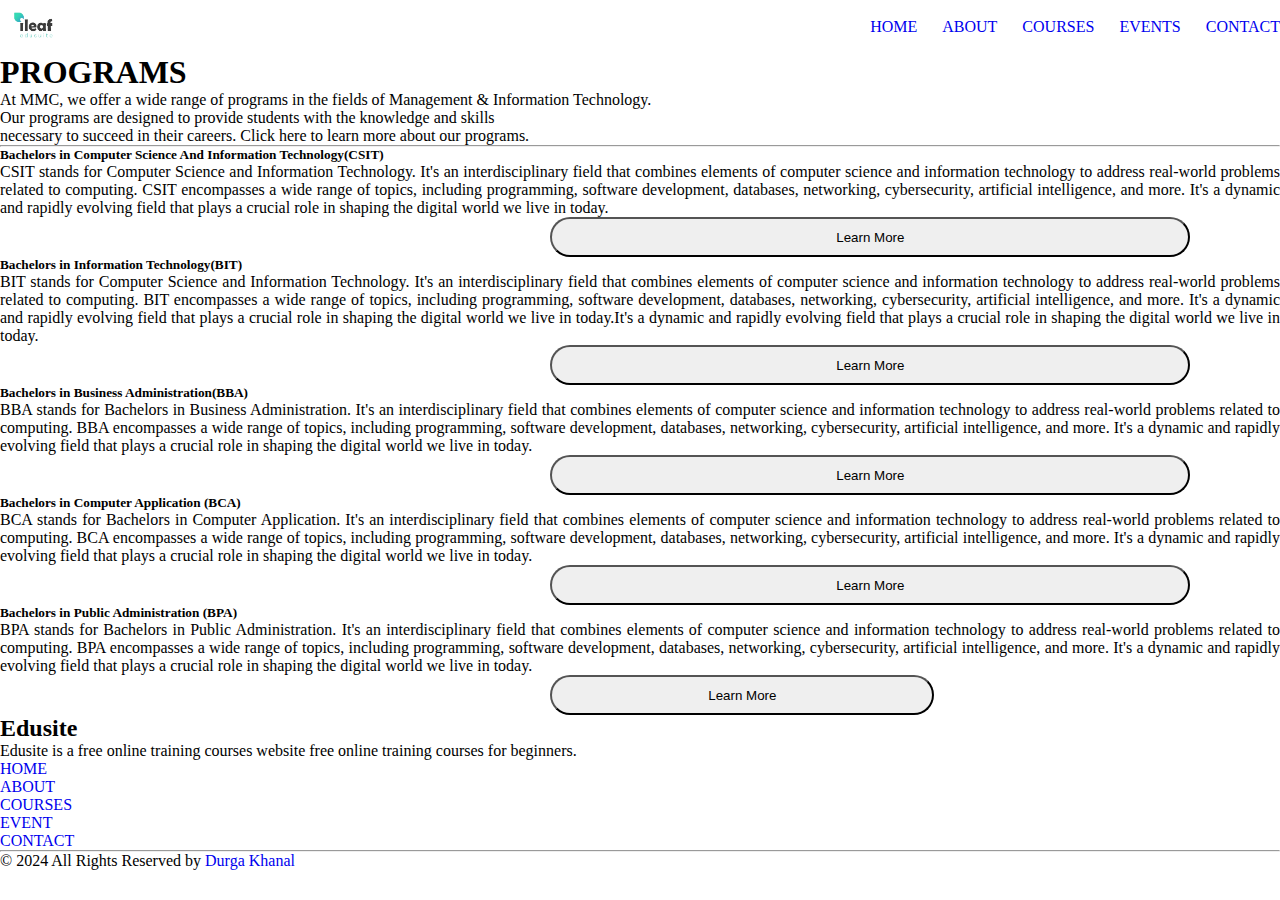
<file: courses.html>
<!DOCTYPE html>
<html lang="en">

<head>
    <meta charset="UTF-8">
    <meta name="viewport" content="width=device-width, initial-scale=1.0">
    <link href="https://cdn.jsdelivr.net/npm/bootstrap@5.0.2/dist/css/bootstrap.min.css" rel="stylesheet"
        integrity="sha384-EVSTQN3/azprG1Anm3QDgpJLIm9Nao0Yz1ztcQTwFspd3yD65VohhpuuCOmLASjC" crossorigin="anonymous">
    <link href="https://cdn.jsdelivr.net/npm/bootstrap@5.0.2/dist/css/bootstrap.min.css" rel="stylesheet"
        integrity="sha384-EVSTQN3/azprG1Anm3QDgpJLIm9Nao0Yz1ztcQTwFspd3yD65VohhpuuCOmLASjC" crossorigin="anonymous">
    <link rel="stylesheet" href="style.css">
    <title>Document</title>
</head>

<body>
    <!-- navbar -->
    <nav class="sticky-top">
        <div class="container main-nav flex">
            <a href="#" class="company-logo">
                <img src="images/logo.png" alt="company-logoo">
            </a>
            <div class="nav-links fw-bold fs-10">
                <ul class="flex">
                    <li><a href="index.html" class="hover-link text-dark">HOME</a></li>
                    <li><a href="about.html" class="hover-link text-dark">ABOUT</a></li>
                    <li><a href="courses.html" class="hover-link text-dark">COURSES</a></li>
                    <li><a href="event.html" class="hover-link text-dark">EVENTS</a></li>
                    <li><a href="contact.html" class="hover-link text-dark">CONTACT</a></li>
                </ul>
            </div>
        </div>
    </nav>
    <!-- programs -->
    <div class="container">
        <h1 class="text-danger fs-1 text-center mt-5">PROGRAMS</h1>
        <div class="row">
            <p class="text-center">At MMC, we offer a wide range of programs in the fields of Management &
                Information Technology.
            <p class="text-center">Our programs are designed to provide students with the knowledge and skills</p>
            <p class="text-center"> necessary to succeed in their
                careers. Click here to learn more about our programs.</p>
        </div>
    </div>

    <hr class="text-danger fs-1 fw-bolder">
    <div class="container">
        <div class="row">

            <div class="col-md-6 mb-5 ">
                <h5 class="text-danger mt-5 mx-5">Bachelors in Computer Science And Information Technology(CSIT)
                </h5>
                <p class="mt-3 mx-5">CSIT stands for Computer Science and Information Technology. It's an
                    interdisciplinary field that
                    combines elements of computer science and information technology to address real-world problems
                    related to computing. CSIT encompasses a wide range of topics, including programming, software
                    development, databases, networking, cybersecurity, artificial intelligence, and more. It's a
                    dynamic
                    and rapidly evolving field that plays a crucial role in shaping the digital world we live in
                    today.
                </p>
                <button type="button" class="btn btn-danger mx-5"
                    style="width: 50%; height:40px; border-radius: 20px;">Learn More</button>
            </div>
            <div class="col-md-6 mb-5">
                <h5 class="text-danger mt-5 mx-5">Bachelors in Information Technology(BIT)</h5>
                <p class="mt-3 mx-5">BIT stands for Computer Science and Information Technology. It's an
                    interdisciplinary field that
                    combines elements of computer science and information technology to address real-world problems
                    related to computing. BIT encompasses a wide range of topics, including programming, software
                    development, databases, networking, cybersecurity, artificial intelligence, and more. It's a dynamic
                    and rapidly evolving field that plays a crucial role in shaping the digital world we live in
                    today.It's a dynamic
                    and rapidly evolving field that plays a crucial role in shaping the digital world we live in today.
                </p>
                <button type="button" class="btn-danger mx-5 justify-content-center"
                    style="width: 50%; height:40px; border-radius: 20px;">Learn More</button>
            </div>
        </div>
        <div class="row">
            <div class="col-md-6 mb-5">
                <h5 class="text-danger mt-4 mx-5">Bachelors in Business Administration(BBA)
                </h5>
                <p class="mt-3 mx-5">BBA stands for Bachelors in Business Administration. It's an
                    interdisciplinary field that
                    combines elements of computer science and information technology to address real-world problems
                    related to computing. BBA encompasses a wide range of topics, including programming, software
                    development, databases, networking, cybersecurity, artificial intelligence, and more. It's a
                    dynamic
                    and rapidly evolving field that plays a crucial role in shaping the digital world we live in
                    today.
                </p>
                <button type="button" class="btn btn-danger mx-5"
                    style="width: 50%; height:40px; border-radius: 20px;">Learn More</button>
            </div>
            <div class="col-md-6 mb-5">
                <h5 class="text-danger mt-4 mx-5">Bachelors in Computer Application (BCA)
                </h5>
                <p class="mt-3 mx-5">BCA stands for Bachelors in Computer Application. It's an
                    interdisciplinary field that
                    combines elements of computer science and information technology to address real-world problems
                    related to computing. BCA encompasses a wide range of topics, including programming, software
                    development, databases, networking, cybersecurity, artificial intelligence, and more. It's a
                    dynamic
                    and rapidly evolving field that plays a crucial role in shaping the digital world we live in
                    today.
                </p>
                <button type="button" class="btn btn-danger mx-5"
                    style="width: 50%; height:40px; border-radius: 20px;">Learn More</button>
            </div>
        </div>
        <div class="col-md-12">
            <h5 class="text-danger text-center mt-5 mx-5">Bachelors in  Public Administration (BPA)
            </h5>
            <p class="mt-3 mx-5">BPA stands for Bachelors in Public Administration. It's an
                interdisciplinary field that
                combines elements of computer science and information technology to address real-world problems
                related to computing. BPA encompasses a wide range of topics, including programming, software
                development, databases, networking, cybersecurity, artificial intelligence, and more. It's a
                dynamic
                and rapidly evolving field that plays a crucial role in shaping the digital world we live in
                today.
            </p>
            <button type="button" class="btn btn-danger mx-5"
                style="width: 30%; height:40px; border-radius: 20px;">Learn More</button>
        </div>
    </div>
    <!------------ footer -------------->
    <div class="footer bg-white">
        <div class="container-fluid">
            <div class="row">
                <div class="col-md-8">
                    <h2 class="fw-bold mt-4 mx-4">Edusite</h2>
                    <p class=" fs-5  mt-3 mx-4">Edusite is a free online training courses website free online training
                        courses for beginners.</p>
                </div>
                <div class="col-md-4">
                    <div class="d-flex flex-row mt-4 ">
                        <div class="p-2"><a href="index.html" class="hover-link fw-bold text-dark">HOME</a></div>
                        <div class="p-2"><a href="about.html" class="hover-link fw-bold text-dark">ABOUT</a></div>
                        <div class="p-2"><a href="courses.html" class="hover-link fw-bold text-dark">COURSES</a></div>
                        <div class="p-2"><a href="event.html" class="hover-link fw-bold text-dark">EVENT</a></div>
                        <div class="p-2"><a href="contact.html" class="hover-link fw-bold text-dark">CONTACT</a></div>

                    </div>
                    <div class="d-flex flex-row mt-4">
                        <div class="p-1">
                            <a class="nav-link text-dark" href="https//www.facebook.com"><i
                                    class="fab fa-facebook"></i></a>
                        </div>
                        <div class="p-1">
                            <a class="nav-link text-dark" href="https//www.instagram.com"><i
                                    class="fab fa-instagram"></i></a>
                        </div>
                        <div class="p-1">
                            <a class="nav-link text-dark" href="https//www.youtube.com"><i
                                    class="fab fa-youtube"></i></a>
                        </div>
                        <div class="p-1">
                            <a class="nav-link text-dark" href="https//www.twitter.com"><i
                                    class="fab fa-twitter"></i></a>
                        </div>
                        <div class="p-1">
                            <a class="nav-link text-dark" href="https//www.linkedin.com"><i
                                    class="fab fa-linkedin"></i></a>
                        </div>
                        <div class="p-1">
                            <a class="nav-link text-dark" href="https//www.pinterest.com"><i
                                    class="fab fa-pinterest"></i></a>
                        </div>

                    </div>
                </div>
            </div>
        </div>
        <hr>
        <p class="copyright text-center fs-5.5 mb-3 my-0 fw-bold ">&copy; 2024 All Rights Reserved by <a
                href="https://www.facebook.com/profile" class="text-dark">Durga Khanal</a></p>
    </div>
    
    <script src="https://cdn.jsdelivr.net/npm/bootstrap@5.0.2/dist/js/bootstrap.bundle.min.js"
        integrity="sha384-MrcW6ZMFYlzcLA8Nl+NtUVF0sA7MsXsP1UyJoMp4YLEuNSfAP+JcXn/tWtIaxVXM"
        crossorigin="anonymous"></script>
</body>

</html>
</file>
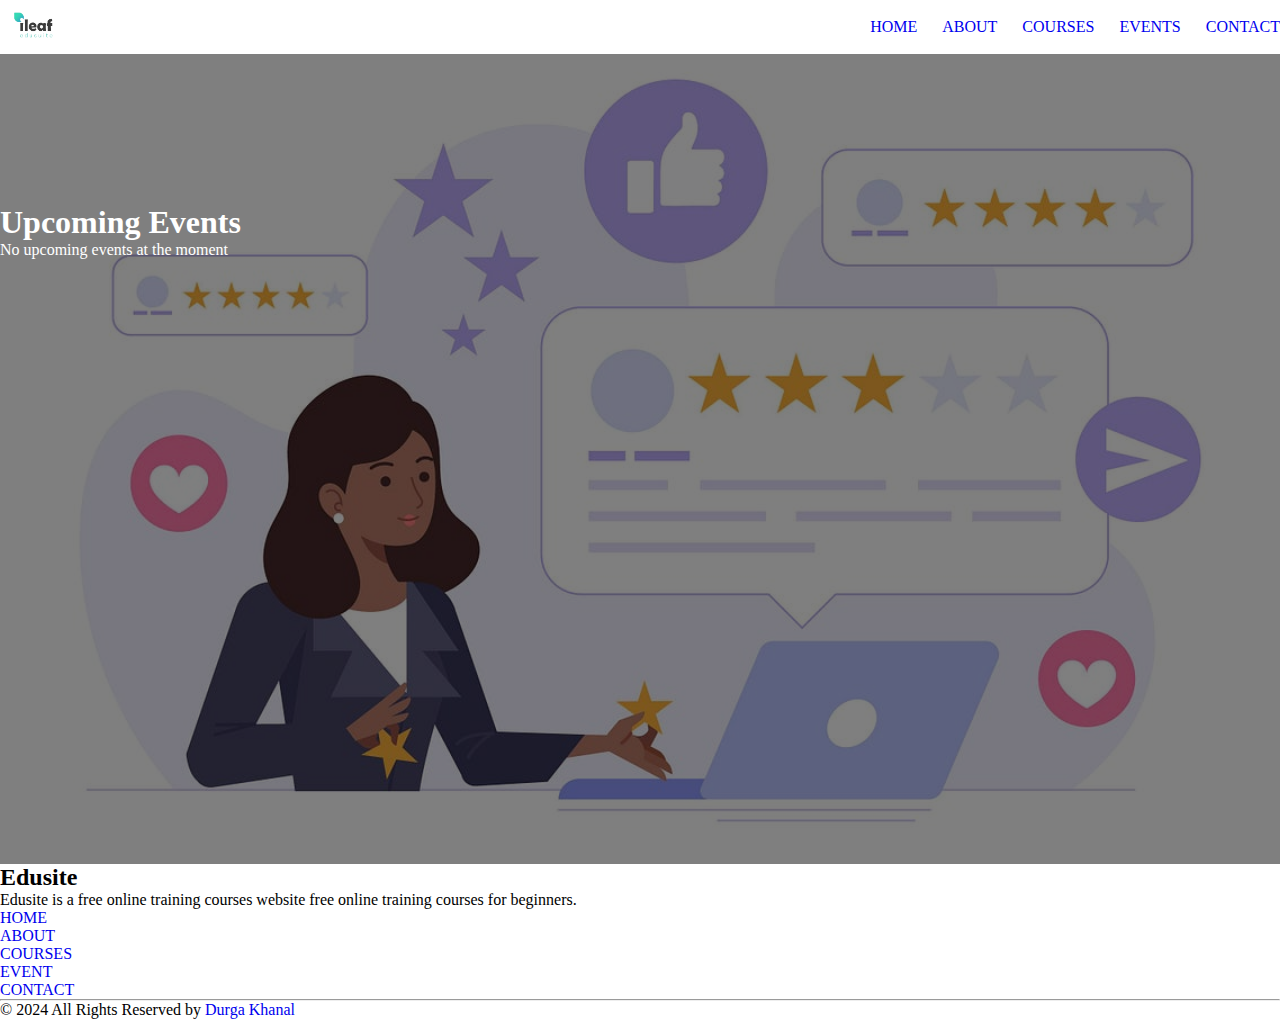
<file: event.html>
<!DOCTYPE html>
<html lang="en">

<head>
    <meta charset="UTF-8">
    <meta name="viewport" content="width=device-width, initial-scale=1.0">
    <link href="https://cdn.jsdelivr.net/npm/bootstrap@5.0.2/dist/css/bootstrap.min.css" rel="stylesheet"
        integrity="sha384-EVSTQN3/azprG1Anm3QDgpJLIm9Nao0Yz1ztcQTwFspd3yD65VohhpuuCOmLASjC" crossorigin="anonymous">
    <link href="https://cdn.jsdelivr.net/npm/bootstrap@5.0.2/dist/css/bootstrap.min.css" rel="stylesheet"
        integrity="sha384-EVSTQN3/azprG1Anm3QDgpJLIm9Nao0Yz1ztcQTwFspd3yD65VohhpuuCOmLASjC" crossorigin="anonymous">
    <link rel="stylesheet" href="style.css">
    <title>Document</title>
</head>

<body>
    <!-- navbar -->
    <nav class="sticky-top">
        <div class="container main-nav flex">
            <a href="#" class="company-logo">
                <img src="images/logo.png" alt="company-logoo">
            </a>
            <div class="nav-links fw-bold fs-10">
                <ul class="flex">
                    <li><a href="index.html" class="hover-link text-dark">HOME</a></li>
                    <li><a href="about.html" class="hover-link text-dark">ABOUT</a></li>
                    <li><a href="courses.html" class="hover-link text-dark">COURSES</a></li>
                    <li><a href="event.html" class="hover-link text-dark">EVENTS</a></li>
                    <li><a href="contact.html" class="hover-link text-dark">CONTACT</a></li>
                </ul>
            </div>
        </div>
    </nav>
    <!------------------ parallax -------------------->
    <div class="container">

    </div>
    <section class="parallax">
       <div class="event-parallax">
        <div class="parallax-content mt-0">
            <div class="container">

                <div class="row">
                    
                        <h1 class="text-dark fw-bold text-center fs-lg mt-5 mb-5">Upcoming Events</h1>
                        <p class=" text-dark text-center fs-2 mt-5 mb-5"> No upcoming events at the moment</p>

                </div>
            </div>
        </div>
       </div>
    </section>

    <!-------------- footer ---------------------->
    <div class="footer bg-white">
        <div class="container">
            <div class="row">
                <div class="col-md-8">
                    <h2 class="fw-bold mt-4 mx-4">Edusite</h2>
                    <p class=" fs-5  mt-3 mx-4">Edusite is a free online training courses website free online
                        training
                        courses for beginners.</p>
                </div>
                <div class="col-md-4">
                    <div class="d-flex flex-row mt-4 ">
                        <div class="p-2"><a href="index.html" class="hover-link fw-bold text-dark">HOME</a></div>
                        <div class="p-2"><a href="about.html" class="hover-link fw-bold text-dark">ABOUT</a></div>
                        <div class="p-2"><a href="courses.html" class="hover-link fw-bold text-dark">COURSES</a>
                        </div>
                        <div class="p-2"><a href="event.html" class="hover-link fw-bold text-dark">EVENT</a></div>
                        <div class="p-2"><a href="contact.html" class="hover-link fw-bold text-dark">CONTACT</a>
                        </div>

                    </div>
                    <div class="d-flex flex-row mt-4">
                        <div class="p-1">
                            <a class="text-dark" href="https://www.facebook.com"><i
                                    class="fab fa-facebook"></i></a>
                        </div>
                        <div class="p-1">
                            <a class="nav-link text-dark" href="https://www.instagram.com"><i
                                    class="fab fa-instagram"></i></a>
                        </div>
                        <div class="p-1">
                            <a class="nav-link text-dark" href="https://www.youtube.com"><i
                                    class="fab fa-youtube"></i></a>
                        </div>
                        <div class="p-1">
                            <a class="nav-link text-dark" href="https://www.twitter.com"><i
                                    class="fab fa-twitter"></i></a>
                        </div>
                        <div class="p-1">
                            <a class="nav-link text-dark" href="https://www.linkedin.com"><i
                                    class="fab fa-linkedin"></i></a>
                        </div>
                        <div class="p-1">
                            <a class="nav-link text-dark" href="https://www.pinterest.com"><i
                                    class="fab fa-pinterest"></i></a>
                        </div>

                    </div>
                </div>
            </div>
        </div>
        <hr>
        <p class="copyright text-center  fs-5.5 mb-3 fw-bold my-0 ">&copy; 2024 All Rights Reserved by <a
                href="https://www.facebook.com/profile" class="text-dark">Durga Khanal</a></p>
    </div>


    <script src="https://cdn.jsdelivr.net/npm/bootstrap@5.0.2/dist/js/bootstrap.bundle.min.js"
        integrity="sha384-MrcW6ZMFYlzcLA8Nl+NtUVF0sA7MsXsP1UyJoMp4YLEuNSfAP+JcXn/tWtIaxVXM"
        crossorigin="anonymous"></script>
</body>

</html>
</file>
<file: style.css>
*{
    margin: 0;
    padding: 0;
}
button{
  width: 150px;
  height: 50px;
  border-radius: 1.5rem;
  padding: 0.6rem;
  margin-left: 43%;
  
 }
 p{
  text-align: justify;
}
/* navbar */
.main-nav{
  justify-content: space-between; 
 
}
.company-logo .img{
    width: 18%;
    height:15%;
   
}
.nav-links ul{
    justify-content: end;
    gap: 25px;
}
 ul{
        list-style: none;
    }
 .flex{
  display: flex;
  align-items: center;
    } 
 .hover-link:hover{
        color: blue;
    }
 a{
        text-decoration: none;
    }

    /* parallax */
   /* -------------------------- */
      main {
         /* max-width: 1440px;
        margin: 0 auto;
        height: 200vh; */
        
        font-family: 'Montserrat', sans-serif; 
      }
      
      .parallax {
        /* The image used */
        background-image: url('images/coffee.jpg');
      
        /* Create the parallax scrolling effect */
        background-attachment: fixed;
        background-position: center;
        background-repeat: no-repeat;
        background-size: cover;
      }
      
      .parallax-content {
        /* Set a specific height */
        min-height: 90vh; 
        
        /* Style the content */
        background-color: rgba(0,0,0,0.5);
        display: flex;
        flex-direction: column;
        justify-content: start;
        color: white;  
      }
    .parallax-content h1{
     margin-top: 150px;
    }
    .parallax-content button{
      width: 10%;
      border-radius: 15px;
    }
     /* welcome to edusite  */
     .container img{
      height: 50px;
     }
     .col-md-6 img{
      height: 250px;
     }
    /* *****COURSES****** */
   .courses img{
    height:150px;
  
   }
   .courses a{
       text-align: end;
   }
   .courses .center{
    align-content: center;
   }

   /* ******2nd parallax******* */
   .parallax .second-parallax{
    background-image: url('images/person.jpg');
    background-attachment: fixed;
        background-position: center;
        background-repeat: no-repeat;
    background-size: cover;
   }
   /******* vedio-clip *******/
   /* no css */
   /* ********************** */

   /********** 3rd parallax ************/
   .parallax .third-parallax{
    background-image: url('images/coffee.jpg');
    background-attachment: fixed;
    background-position: center;
    background-repeat: no-repeat;
    background-size: cover;
   }
   .parallax  .third-parallax button{
    width: 200px;
    border-radius: 1.8rem;
   }
   /* ***** footer *******/
   
   /* *********Courses.css *************** */
   .center {
    margin: 0;
    position: absolute;
    top: 50%;
    left: 50%;
    -ms-transform: translate(-50%, -50%);
    transform: translate(-50%, -50%);
  }

   /* ************* Event.css **** */
   .parallax .event-parallax{
    background-image: url('images/event.jpg');
    background-attachment: fixed;
    background-position: center;
    background-repeat: no-repeat;
    background-size: cover;
   }
</file>
<file: about.css>
*{
    margin: 0;
    padding: 0;
}
/* navbar */
.main-nav{
  justify-content: space-between; 
  
}
.company-logo img{
    width: 18%;
    height:15%;
   
}
.nav-links ul{
    justify-content: end;
    gap: 25px;
}
 ul{
        list-style: none;
    }
 .flex{
  display: flex;
  align-items: center;
    } 
 .hover-link:hover{
        color: blue;
    }
 a{
        text-decoration: none;
    }
    /****************** parallax *******************/
    .parallax {
        /* The image used */
        background-color: rgb(240, 238, 235);
        /* Create the parallax scrolling effect */
        background-attachment: fixed;
        background-position: center;
        background-repeat: no-repeat;
        background-size: cover;
      }
      
      .parallax-content {
        /* Set a specific height */
        min-height: 90vh; 
        
        /* Style the content */
        background-color: rgba(0,0,0,0.5);
        display: flex;
        flex-direction: column;
        justify-content: start;
        color: white;  
      }
    .parallax-content h1{
     margin-top: 150px;
    }
    .parallax-content button{
      width: 10%;
      border-radius: 15px;
    }

    /* mahendra multiple campus */
    .container .col-md-6 img{
      height: 300px;
      width: 400px;
      margin-top: 150px;
    }
    .container .col-md-4 img{
      height: 100px;
      width: 100px;
    }
    
    /* Our Mission */
    
    p{
      text-align: justify;
    }
</file>
